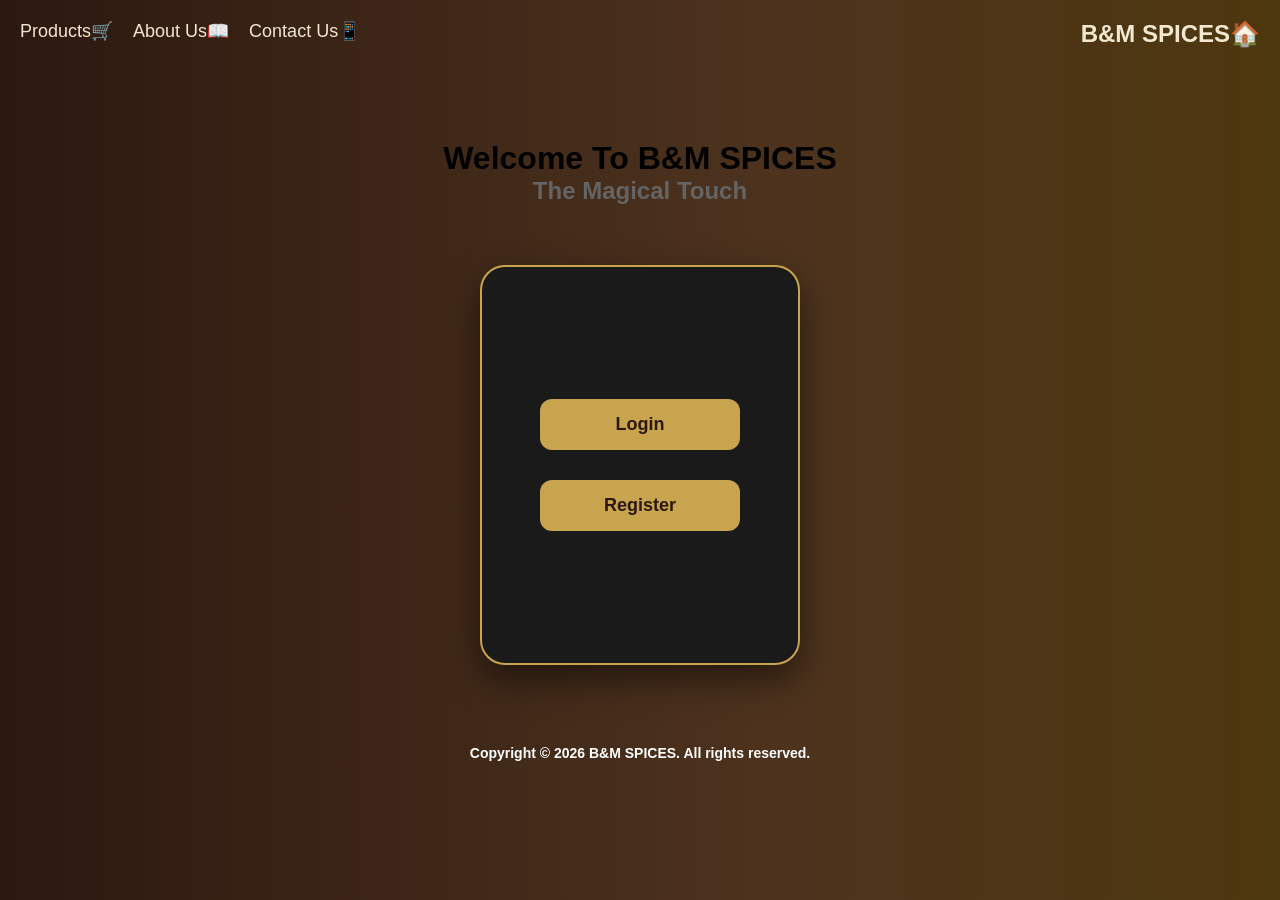
<file: Index.html>
<!DOCTYPE html>
<html lang="en">
<head>
    <meta charset="UTF-8">
    <meta http-equiv="X-UA-Compatible" content="IE=edge">
    <meta name="viewport" content="width=device-width, initial-scale=1.0">
    <title>B&M SPICES</title>
    <link rel="stylesheet" href="styl.css">
</head>
<body>
<div class="animated"></div>
    <div class="home">
        <div class="home-content">
            <h1>Welcome To B&M SPICES</h1>
            <h2>The Magical Touch</h2>
        </div>
    </div>
            <div class="buttons-box"> 
        <a href="Login.html" class="my-button">Login</a>
        <a href="RG.html" class="my-button">Register</a>
           </div>
           <div class="logo">B&M SPICES&#127968;</div>
</div>
        <div class="menu"></div>
            <ul class="links">
                <li><a href="Products.html">Products&#128722;</a></li>
                <li><a href="About us.html">About Us&#128214;</a></li>
                <li><a href="Contact.html">Contact Us&#128241;</a></li>
            </ul>
        <h1 class="footer">Copyright &copy; 2026 B&M SPICES. All rights reserved.</h1>
</body>
</html>
</file>
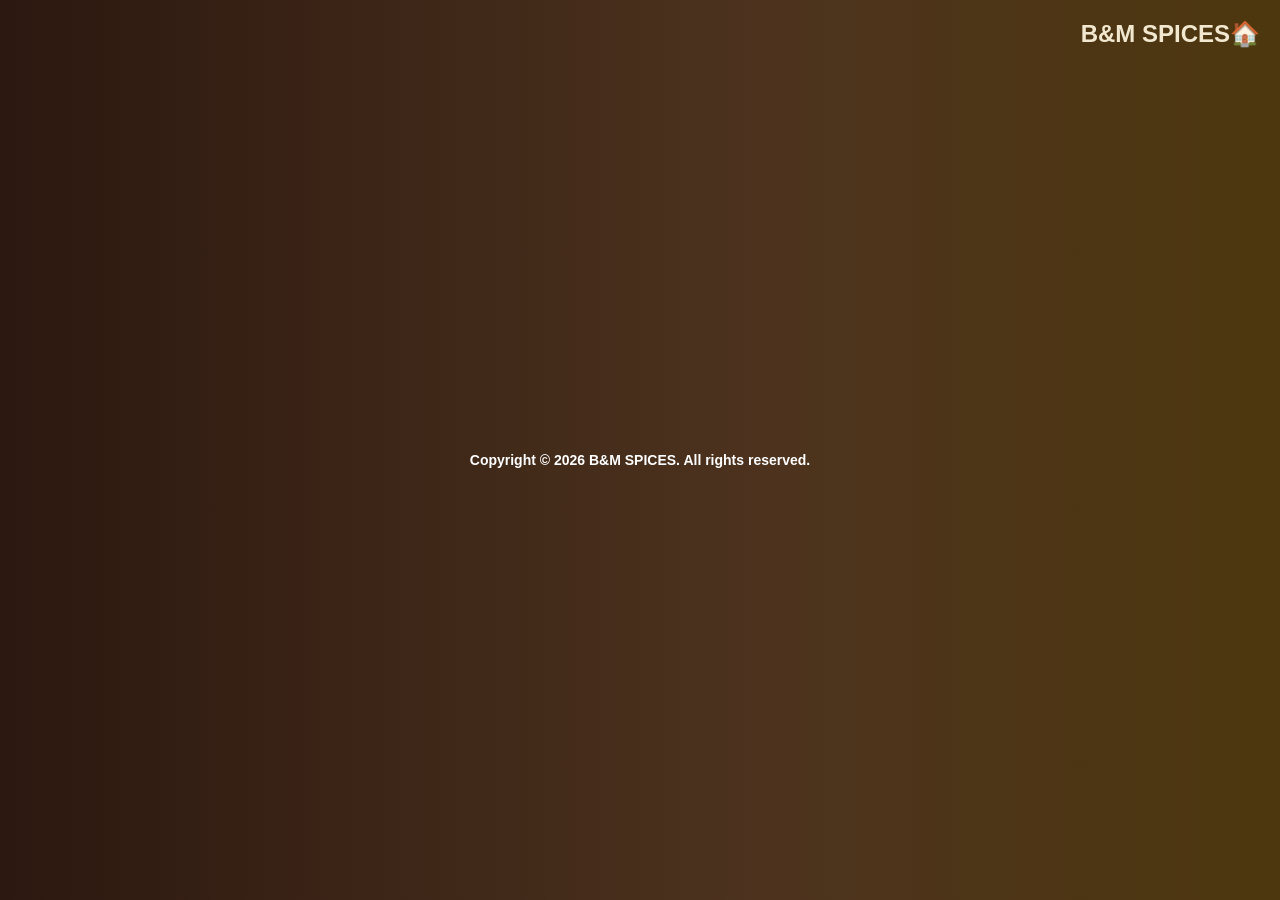
<file: About us.html>
<!DOCTYPE html>
<html lang="en">
<head>
    <meta charset="UTF-8">
    <meta http-equiv="X-UA-Compatible" content="IE=edge">
    <meta name="viewport" content="width=device-width, initial-scale=1.0">
    <title>About Us-B&M SPICES</title>
    <link rel="stylesheet" href="styl.css">
</head>
<div class="logo-home">
    <a href="Home.html" style="text-decoration: none; color: inherit;">B&M SPICES&#127968;</a>
</div>
    <body>





        
        <h1 class="footer">Copyright &copy; 2026 B&M SPICES. All rights reserved.</h1>
    </body>
</html>
</file>
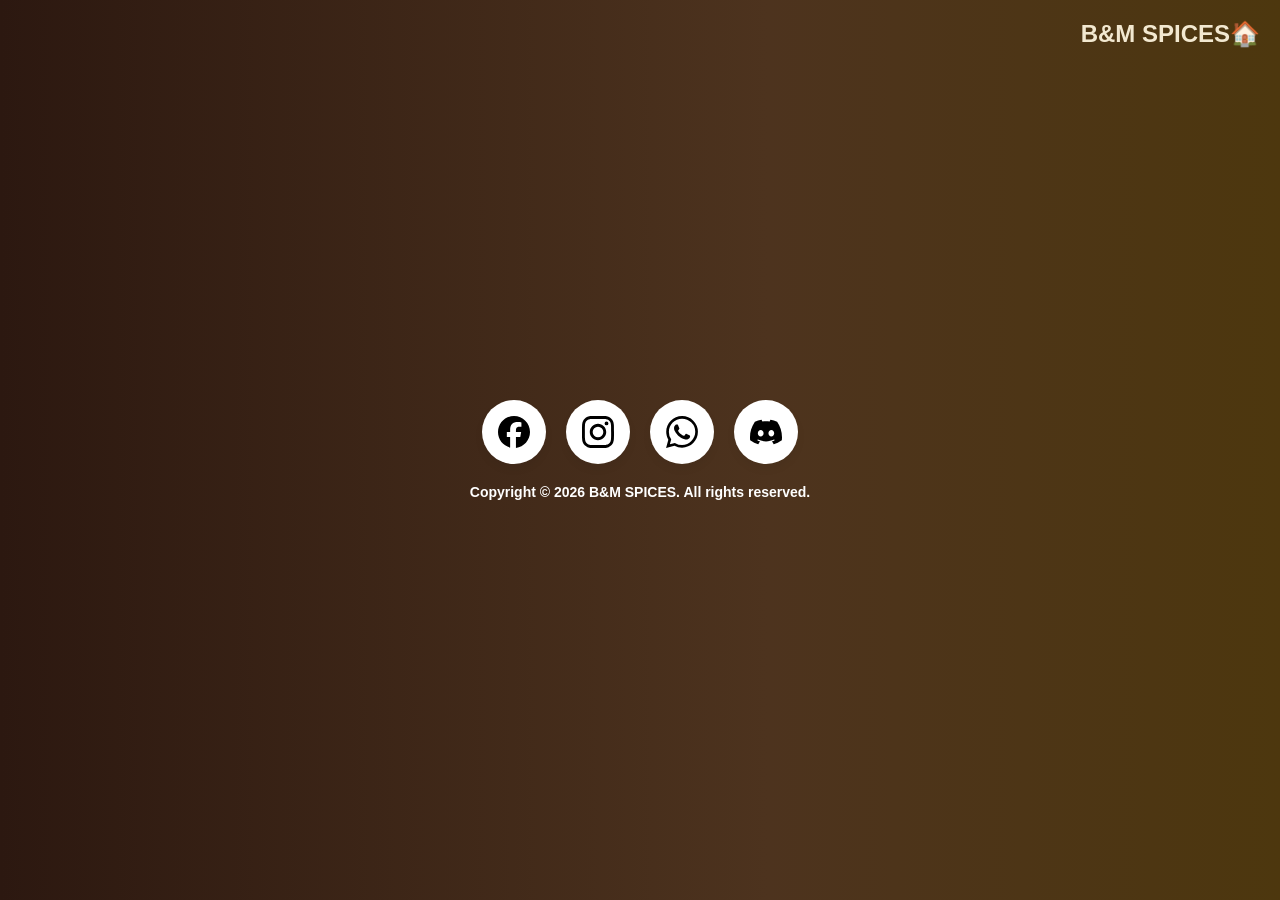
<file: bastawy.html>
<!DOCTYPE html>
<html lang="en">
<head>
    <meta charset="UTF-8">
    <meta http-equiv="X-UA-Compatible" content="IE=edge">
    <meta name="viewport" content="width=device-width, initial-scale=1.0">
    <title>Adham Amin-B&M SPICES</title>
    <link rel="stylesheet" href="styl.css">
</head>
<div class="logo-home">
    <a href="Home.html" style="text-decoration: none; color: inherit;">B&M SPICES&#127968;</a>
</div>
    <body>
<div class="socials-container">
    <a data-social="Facebook" style="--accent-color: #106bff;" href="https://www.facebook.com/share/1BkrJszNDM/?mibextid=wwXIfr" target="_blank">
<svg role="img" viewBox="0 0 24 24" xmlns="http://www.w3.org/2000/svg"><title>Facebook</title><path d="M9.101 23.691v-7.98H6.627v-3.667h2.474v-1.58c0-4.085 1.848-5.978 5.858-5.978.401 0 .955.042 1.468.103a8.68 8.68 0 0 1 1.141.195v3.325a8.623 8.623 0 0 0-.653-.036 26.805 26.805 0 0 0-.733-.009c-.707 0-1.259.096-1.675.309a1.686 1.686 0 0 0-.679.622c-.258.42-.374.995-.374 1.752v1.297h3.919l-.386 2.103-.287 1.564h-3.246v8.245C19.396 23.238 24 18.179 24 12.044c0-6.627-5.373-12-12-12s-12 5.373-12 12c0 5.628 3.874 10.35 9.101 11.647Z"/></svg>        
    </a>
    <a data-social="Instagram" style="--accent-color: #fe107c;"  href="https://www.instagram.com/adham_bastawy1?igsh=MXh4dzB2MzJ0ZmhoeA==" target="_blank">
<svg role="img" viewBox="0 0 24 24" xmlns="http://www.w3.org/2000/svg"><title>Instagram</title><path d="M7.0301.084c-1.2768.0602-2.1487.264-2.911.5634-.7888.3075-1.4575.72-2.1228 1.3877-.6652.6677-1.075 1.3368-1.3802 2.127-.2954.7638-.4956 1.6365-.552 2.914-.0564 1.2775-.0689 1.6882-.0626 4.947.0062 3.2586.0206 3.6671.0825 4.9473.061 1.2765.264 2.1482.5635 2.9107.308.7889.72 1.4573 1.388 2.1228.6679.6655 1.3365 1.0743 2.1285 1.38.7632.295 1.6361.4961 2.9134.552 1.2773.056 1.6884.069 4.9462.0627 3.2578-.0062 3.668-.0207 4.9478-.0814 1.28-.0607 2.147-.2652 2.9098-.5633.7889-.3086 1.4578-.72 2.1228-1.3881.665-.6682 1.0745-1.3378 1.3795-2.1284.2957-.7632.4966-1.636.552-2.9124.056-1.2809.0692-1.6898.063-4.948-.0063-3.2583-.021-3.6668-.0817-4.9465-.0607-1.2797-.264-2.1487-.5633-2.9117-.3084-.7889-.72-1.4568-1.3876-2.1228C21.2982 1.33 20.628.9208 19.8378.6165 19.074.321 18.2017.1197 16.9244.0645 15.6471.0093 15.236-.005 11.977.0014 8.718.0076 8.31.0215 7.0301.0839m.1402 21.6932c-1.17-.0509-1.8053-.2453-2.2287-.408-.5606-.216-.96-.4771-1.3819-.895-.422-.4178-.6811-.8186-.9-1.378-.1644-.4234-.3624-1.058-.4171-2.228-.0595-1.2645-.072-1.6442-.079-4.848-.007-3.2037.0053-3.583.0607-4.848.05-1.169.2456-1.805.408-2.2282.216-.5613.4762-.96.895-1.3816.4188-.4217.8184-.6814 1.3783-.9003.423-.1651 1.0575-.3614 2.227-.4171 1.2655-.06 1.6447-.072 4.848-.079 3.2033-.007 3.5835.005 4.8495.0608 1.169.0508 1.8053.2445 2.228.408.5608.216.96.4754 1.3816.895.4217.4194.6816.8176.9005 1.3787.1653.4217.3617 1.056.4169 2.2263.0602 1.2655.0739 1.645.0796 4.848.0058 3.203-.0055 3.5834-.061 4.848-.051 1.17-.245 1.8055-.408 2.2294-.216.5604-.4763.96-.8954 1.3814-.419.4215-.8181.6811-1.3783.9-.4224.1649-1.0577.3617-2.2262.4174-1.2656.0595-1.6448.072-4.8493.079-3.2045.007-3.5825-.006-4.848-.0608M16.953 5.5864A1.44 1.44 0 1 0 18.39 4.144a1.44 1.44 0 0 0-1.437 1.4424M5.8385 12.012c.0067 3.4032 2.7706 6.1557 6.173 6.1493 3.4026-.0065 6.157-2.7701 6.1506-6.1733-.0065-3.4032-2.771-6.1565-6.174-6.1498-3.403.0067-6.156 2.771-6.1496 6.1738M8 12.0077a4 4 0 1 1 4.008 3.9921A3.9996 3.9996 0 0 1 8 12.0077"/></svg>
    </a>
<a data-social="WhatsApp"  style="--accent-color: #25D366; " href="https://wa.me/201062785500" target="_blank">
<svg role="img" viewBox="0 0 24 24" xmlns="http://www.w3.org/2000/svg"><title>WhatsApp</title><path d="M17.472 14.382c-.297-.149-1.758-.867-2.03-.967-.273-.099-.471-.148-.67.15-.197.297-.767.966-.94 1.164-.173.199-.347.223-.644.075-.297-.15-1.255-.463-2.39-1.475-.883-.788-1.48-1.761-1.653-2.059-.173-.297-.018-.458.13-.606.134-.133.298-.347.446-.52.149-.174.198-.298.298-.497.099-.198.05-.371-.025-.52-.075-.149-.669-1.612-.916-2.207-.242-.579-.487-.5-.669-.51-.173-.008-.371-.01-.57-.01-.198 0-.52.074-.792.372-.272.297-1.04 1.016-1.04 2.479 0 1.462 1.065 2.875 1.213 3.074.149.198 2.096 3.2 5.077 4.487.709.306 1.262.489 1.694.625.712.227 1.36.195 1.871.118.571-.085 1.758-.719 2.006-1.413.248-.694.248-1.289.173-1.413-.074-.124-.272-.198-.57-.347m-5.421 7.403h-.004a9.87 9.87 0 01-5.031-1.378l-.361-.214-3.741.982.998-3.648-.235-.374a9.86 9.86 0 01-1.51-5.26c.001-5.45 4.436-9.884 9.888-9.884 2.64 0 5.122 1.03 6.988 2.898a9.825 9.825 0 012.893 6.994c-.003 5.45-4.437 9.884-9.885 9.884m8.413-18.297A11.815 11.815 0 0012.05 0C5.495 0 .16 5.335.157 11.892c0 2.096.547 4.142 1.588 5.945L.057 24l6.305-1.654a11.882 11.882 0 005.683 1.448h.005c6.554 0 11.89-5.335 11.893-11.893a11.821 11.821 0 00-3.48-8.413Z"/></svg>
</a> 
<a data-social="Discord" style="--accent-color: #5865F2;" href="#" target="_blank">
<svg role="img" viewBox="0 0 24 24" xmlns="http://www.w3.org/2000/svg"><title>Discord</title><path d="M20.317 4.3698a19.7913 19.7913 0 00-4.8851-1.5152.0741.0741 0 00-.0785.0371c-.211.3753-.4447.8648-.6083 1.2495-1.8447-.2762-3.68-.2762-5.4868 0-.1636-.3933-.4058-.8742-.6177-1.2495a.077.077 0 00-.0785-.037 19.7363 19.7363 0 00-4.8852 1.515.0699.0699 0 00-.0321.0277C.5334 9.0458-.319 13.5799.0992 18.0578a.0824.0824 0 00.0312.0561c2.0528 1.5076 4.0413 2.4228 5.9929 3.0294a.0777.0777 0 00.0842-.0276c.4616-.6304.8731-1.2952 1.226-1.9942a.076.076 0 00-.0416-.1057c-.6528-.2476-1.2743-.5495-1.8722-.8923a.077.077 0 01-.0076-.1277c.1258-.0943.2517-.1923.3718-.2914a.0743.0743 0 01.0776-.0105c3.9278 1.7933 8.18 1.7933 12.0614 0a.0739.0739 0 01.0785.0095c.1202.099.246.1981.3728.2924a.077.077 0 01-.0066.1276 12.2986 12.2986 0 01-1.873.8914.0766.0766 0 00-.0407.1067c.3604.698.7719 1.3628 1.225 1.9932a.076.076 0 00.0842.0286c1.961-.6067 3.9495-1.5219 6.0023-3.0294a.077.077 0 00.0313-.0552c.5004-5.177-.8382-9.6739-3.5485-13.6604a.061.061 0 00-.0312-.0286zM8.02 15.3312c-1.1825 0-2.1569-1.0857-2.1569-2.419 0-1.3332.9555-2.4189 2.157-2.4189 1.2108 0 2.1757 1.0952 2.1568 2.419 0 1.3332-.9555 2.4189-2.1569 2.4189zm7.9748 0c-1.1825 0-2.1569-1.0857-2.1569-2.419 0-1.3332.9554-2.4189 2.1569-2.4189 1.2108 0 2.1757 1.0952 2.1568 2.419 0 1.3332-.946 2.4189-2.1568 2.4189Z"/></svg>    
</a>
</div>          
        <h1 class="footer">Copyright &copy; 2026 B&M SPICES. All rights reserved.</h1>
    </body>
</html>
</file>
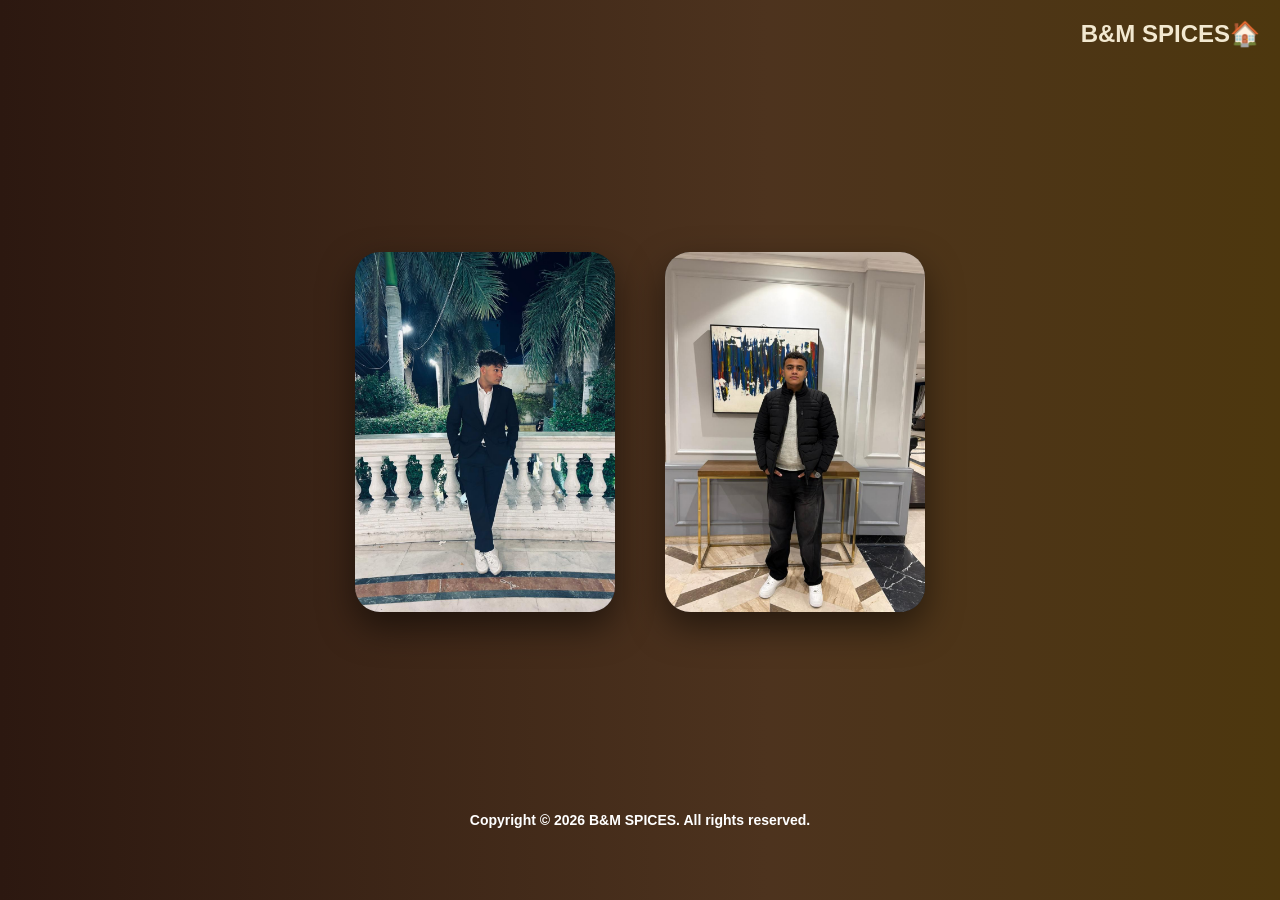
<file: Contact.html>
<!DOCTYPE html>
<html lang="en">
<head>
    <meta charset="UTF-8">
    <meta http-equiv="X-UA-Compatible" content="IE=edge">
    <meta name="viewport" content="width=device-width, initial-scale=1.0">
    <title>About Us-B&M SPICES</title>
    <link rel="stylesheet" href="styl.css">
</head>
<div class="logo-home">
    <a href="Home.html" style="text-decoration: none; color: inherit;">B&M SPICES&#127968;</a>
</div>
    <body>
    <div class="card-container">
        <div class="flip-card">
        <div class="flip-card-inner"> 
            <div class="flip-card-front">
                <img src="img/momen.jpeg" alt="Momen Mokhtar" height="300">
            </div>
        <div class="flip-card-back">
            <h2>Momen Mokhtar</h2>
            <h3>241010748</h3>
            <p>The owner of the design.</p>
            <a href="mo5.html" class="my-button3">More Info</a>
        </div>
        </div>
        </div>
<div class="flip-card">
        <div class="flip-card-inner">
            <div class="flip-card-front">
                <img src="img/adham.jpeg" alt="Adham Amin">
            </div>
            <div class="flip-card-back">
                <h2>Adham Amin</h2>
                <h3>241012216</h3>
                <p>The originator of the idea.</p>
                <a href="bastawy.html" class="my-button3">More Info</a>
            </div>
        </div>
    </div>  
    </div>     
        <h1 class="footer">Copyright &copy; 2026 B&M SPICES. All rights reserved.</h1>
    </body>
</html>
</file>
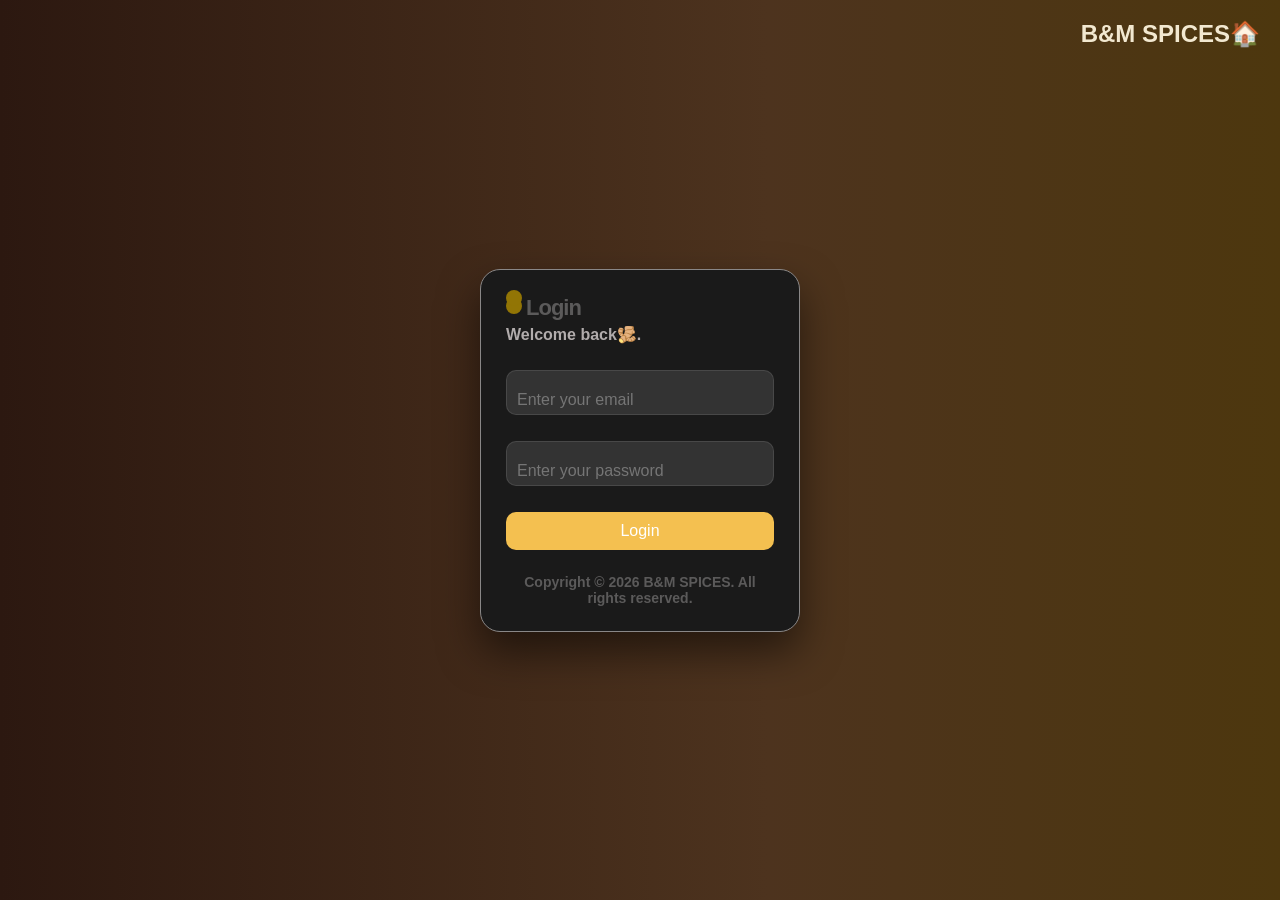
<file: Login.html>
<!DOCTYPE html>
<html lang="en">
<head>
    <meta charset="UTF-8">
    <meta http-equiv="X-UA-Compatible" content="IE=edge">
    <meta name="viewport" content="width=device-width, initial-scale=1.0">
    <title>Login-B&M SPICES</title>
    <link rel="stylesheet" href="styl.css">
</head>
<div class="logo-home">
    <a href="Home.html" style="text-decoration: none; color: inherit;">B&M SPICES&#127968;</a>
</div>
<body class="body">
    <form method="get" action="Login.html">
    <div class="form">
    <h1 class="title">Login</h1>
            <h2 class="message">Welcome back&#129754;.</h2>
            <br>
            <input class="input" type="email" name="email" placeholder="Enter your email" required>
            <br>
            <input class="input" type="password" name="password" placeholder="Enter your password" required>
            <br>
            <button class="submit">Login</button>
            <h1 class="footer">Copyright &copy; 2026 B&M SPICES. All rights reserved.</h1>
    </form>
</div>
</body>
</file>
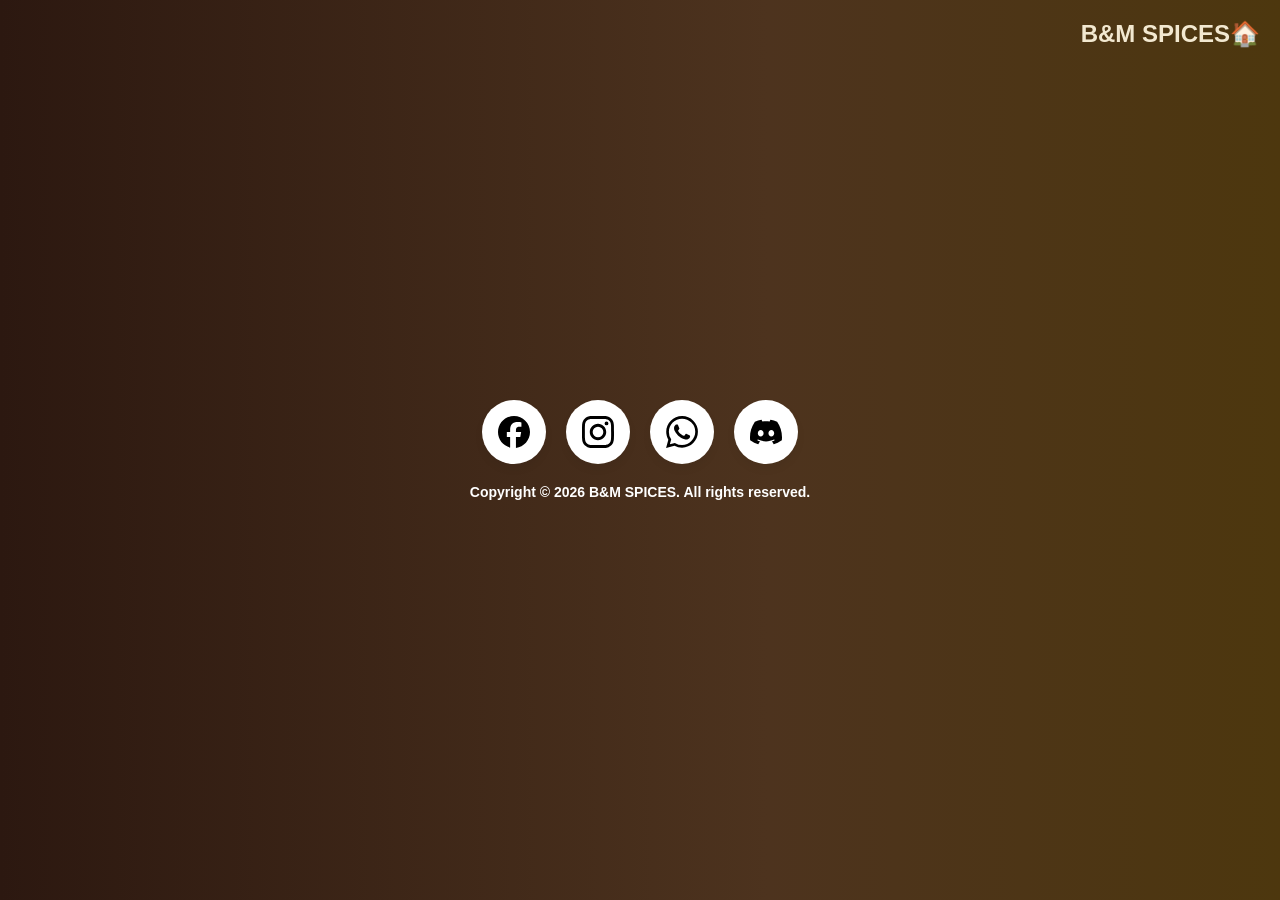
<file: mo5.html>
<!DOCTYPE html>
<html lang="en">
<head>
    <meta charset="UTF-8">
    <meta http-equiv="X-UA-Compatible" content="IE=edge">
    <meta name="viewport" content="width=device-width, initial-scale=1.0">
    <title>Momen Mokhtar-B&M SPICES</title>
    <link rel="stylesheet" href="styl.css">
</head>
<div class="logo-home">
    <a href="Home.html" style="text-decoration: none; color: inherit;">B&M SPICES&#127968;</a>
</div>
    <body>
<div class="socials-container">
    <a data-social="Facebook" style="--accent-color: #106bff;" href="https://www.facebook.com/share/1He1vWg3y5/?mibextid=wwXIfr" target="_blank">
<svg role="img" viewBox="0 0 24 24" xmlns="http://www.w3.org/2000/svg"><title>Facebook</title><path d="M9.101 23.691v-7.98H6.627v-3.667h2.474v-1.58c0-4.085 1.848-5.978 5.858-5.978.401 0 .955.042 1.468.103a8.68 8.68 0 0 1 1.141.195v3.325a8.623 8.623 0 0 0-.653-.036 26.805 26.805 0 0 0-.733-.009c-.707 0-1.259.096-1.675.309a1.686 1.686 0 0 0-.679.622c-.258.42-.374.995-.374 1.752v1.297h3.919l-.386 2.103-.287 1.564h-3.246v8.245C19.396 23.238 24 18.179 24 12.044c0-6.627-5.373-12-12-12s-12 5.373-12 12c0 5.628 3.874 10.35 9.101 11.647Z"/></svg>        
    </a>
    <a data-social="Instagram" style="--accent-color: #fe107c;"  href="https://www.instagram.com/momen_rahal?igsh=MW94ejkzY2h1cHo1eQ%3D%3D&utm_source=qr" target="_blank">
<svg role="img" viewBox="0 0 24 24" xmlns="http://www.w3.org/2000/svg"><title>Instagram</title><path d="M7.0301.084c-1.2768.0602-2.1487.264-2.911.5634-.7888.3075-1.4575.72-2.1228 1.3877-.6652.6677-1.075 1.3368-1.3802 2.127-.2954.7638-.4956 1.6365-.552 2.914-.0564 1.2775-.0689 1.6882-.0626 4.947.0062 3.2586.0206 3.6671.0825 4.9473.061 1.2765.264 2.1482.5635 2.9107.308.7889.72 1.4573 1.388 2.1228.6679.6655 1.3365 1.0743 2.1285 1.38.7632.295 1.6361.4961 2.9134.552 1.2773.056 1.6884.069 4.9462.0627 3.2578-.0062 3.668-.0207 4.9478-.0814 1.28-.0607 2.147-.2652 2.9098-.5633.7889-.3086 1.4578-.72 2.1228-1.3881.665-.6682 1.0745-1.3378 1.3795-2.1284.2957-.7632.4966-1.636.552-2.9124.056-1.2809.0692-1.6898.063-4.948-.0063-3.2583-.021-3.6668-.0817-4.9465-.0607-1.2797-.264-2.1487-.5633-2.9117-.3084-.7889-.72-1.4568-1.3876-2.1228C21.2982 1.33 20.628.9208 19.8378.6165 19.074.321 18.2017.1197 16.9244.0645 15.6471.0093 15.236-.005 11.977.0014 8.718.0076 8.31.0215 7.0301.0839m.1402 21.6932c-1.17-.0509-1.8053-.2453-2.2287-.408-.5606-.216-.96-.4771-1.3819-.895-.422-.4178-.6811-.8186-.9-1.378-.1644-.4234-.3624-1.058-.4171-2.228-.0595-1.2645-.072-1.6442-.079-4.848-.007-3.2037.0053-3.583.0607-4.848.05-1.169.2456-1.805.408-2.2282.216-.5613.4762-.96.895-1.3816.4188-.4217.8184-.6814 1.3783-.9003.423-.1651 1.0575-.3614 2.227-.4171 1.2655-.06 1.6447-.072 4.848-.079 3.2033-.007 3.5835.005 4.8495.0608 1.169.0508 1.8053.2445 2.228.408.5608.216.96.4754 1.3816.895.4217.4194.6816.8176.9005 1.3787.1653.4217.3617 1.056.4169 2.2263.0602 1.2655.0739 1.645.0796 4.848.0058 3.203-.0055 3.5834-.061 4.848-.051 1.17-.245 1.8055-.408 2.2294-.216.5604-.4763.96-.8954 1.3814-.419.4215-.8181.6811-1.3783.9-.4224.1649-1.0577.3617-2.2262.4174-1.2656.0595-1.6448.072-4.8493.079-3.2045.007-3.5825-.006-4.848-.0608M16.953 5.5864A1.44 1.44 0 1 0 18.39 4.144a1.44 1.44 0 0 0-1.437 1.4424M5.8385 12.012c.0067 3.4032 2.7706 6.1557 6.173 6.1493 3.4026-.0065 6.157-2.7701 6.1506-6.1733-.0065-3.4032-2.771-6.1565-6.174-6.1498-3.403.0067-6.156 2.771-6.1496 6.1738M8 12.0077a4 4 0 1 1 4.008 3.9921A3.9996 3.9996 0 0 1 8 12.0077"/></svg>
    </a>
<a data-social="WhatsApp"  style="--accent-color: #25D366; " href="https://wa.me/201283423356" target="_blank">
<svg role="img" viewBox="0 0 24 24" xmlns="http://www.w3.org/2000/svg"><title>WhatsApp</title><path d="M17.472 14.382c-.297-.149-1.758-.867-2.03-.967-.273-.099-.471-.148-.67.15-.197.297-.767.966-.94 1.164-.173.199-.347.223-.644.075-.297-.15-1.255-.463-2.39-1.475-.883-.788-1.48-1.761-1.653-2.059-.173-.297-.018-.458.13-.606.134-.133.298-.347.446-.52.149-.174.198-.298.298-.497.099-.198.05-.371-.025-.52-.075-.149-.669-1.612-.916-2.207-.242-.579-.487-.5-.669-.51-.173-.008-.371-.01-.57-.01-.198 0-.52.074-.792.372-.272.297-1.04 1.016-1.04 2.479 0 1.462 1.065 2.875 1.213 3.074.149.198 2.096 3.2 5.077 4.487.709.306 1.262.489 1.694.625.712.227 1.36.195 1.871.118.571-.085 1.758-.719 2.006-1.413.248-.694.248-1.289.173-1.413-.074-.124-.272-.198-.57-.347m-5.421 7.403h-.004a9.87 9.87 0 01-5.031-1.378l-.361-.214-3.741.982.998-3.648-.235-.374a9.86 9.86 0 01-1.51-5.26c.001-5.45 4.436-9.884 9.888-9.884 2.64 0 5.122 1.03 6.988 2.898a9.825 9.825 0 012.893 6.994c-.003 5.45-4.437 9.884-9.885 9.884m8.413-18.297A11.815 11.815 0 0012.05 0C5.495 0 .16 5.335.157 11.892c0 2.096.547 4.142 1.588 5.945L.057 24l6.305-1.654a11.882 11.882 0 005.683 1.448h.005c6.554 0 11.89-5.335 11.893-11.893a11.821 11.821 0 00-3.48-8.413Z"/></svg>
</a> 
<a data-social="Discord" style="--accent-color: #5865F2;" href="https://discord.com/users/1047821711703289897" target="_blank">
<svg role="img" viewBox="0 0 24 24" xmlns="http://www.w3.org/2000/svg"><title>Discord</title><path d="M20.317 4.3698a19.7913 19.7913 0 00-4.8851-1.5152.0741.0741 0 00-.0785.0371c-.211.3753-.4447.8648-.6083 1.2495-1.8447-.2762-3.68-.2762-5.4868 0-.1636-.3933-.4058-.8742-.6177-1.2495a.077.077 0 00-.0785-.037 19.7363 19.7363 0 00-4.8852 1.515.0699.0699 0 00-.0321.0277C.5334 9.0458-.319 13.5799.0992 18.0578a.0824.0824 0 00.0312.0561c2.0528 1.5076 4.0413 2.4228 5.9929 3.0294a.0777.0777 0 00.0842-.0276c.4616-.6304.8731-1.2952 1.226-1.9942a.076.076 0 00-.0416-.1057c-.6528-.2476-1.2743-.5495-1.8722-.8923a.077.077 0 01-.0076-.1277c.1258-.0943.2517-.1923.3718-.2914a.0743.0743 0 01.0776-.0105c3.9278 1.7933 8.18 1.7933 12.0614 0a.0739.0739 0 01.0785.0095c.1202.099.246.1981.3728.2924a.077.077 0 01-.0066.1276 12.2986 12.2986 0 01-1.873.8914.0766.0766 0 00-.0407.1067c.3604.698.7719 1.3628 1.225 1.9932a.076.076 0 00.0842.0286c1.961-.6067 3.9495-1.5219 6.0023-3.0294a.077.077 0 00.0313-.0552c.5004-5.177-.8382-9.6739-3.5485-13.6604a.061.061 0 00-.0312-.0286zM8.02 15.3312c-1.1825 0-2.1569-1.0857-2.1569-2.419 0-1.3332.9555-2.4189 2.157-2.4189 1.2108 0 2.1757 1.0952 2.1568 2.419 0 1.3332-.9555 2.4189-2.1569 2.4189zm7.9748 0c-1.1825 0-2.1569-1.0857-2.1569-2.419 0-1.3332.9554-2.4189 2.1569-2.4189 1.2108 0 2.1757 1.0952 2.1568 2.419 0 1.3332-.946 2.4189-2.1568 2.4189Z"/></svg>    
</a>
</div>          
        <h1 class="footer">Copyright &copy; 2026 B&M SPICES. All rights reserved.</h1>
    </body>
</html>
</file>
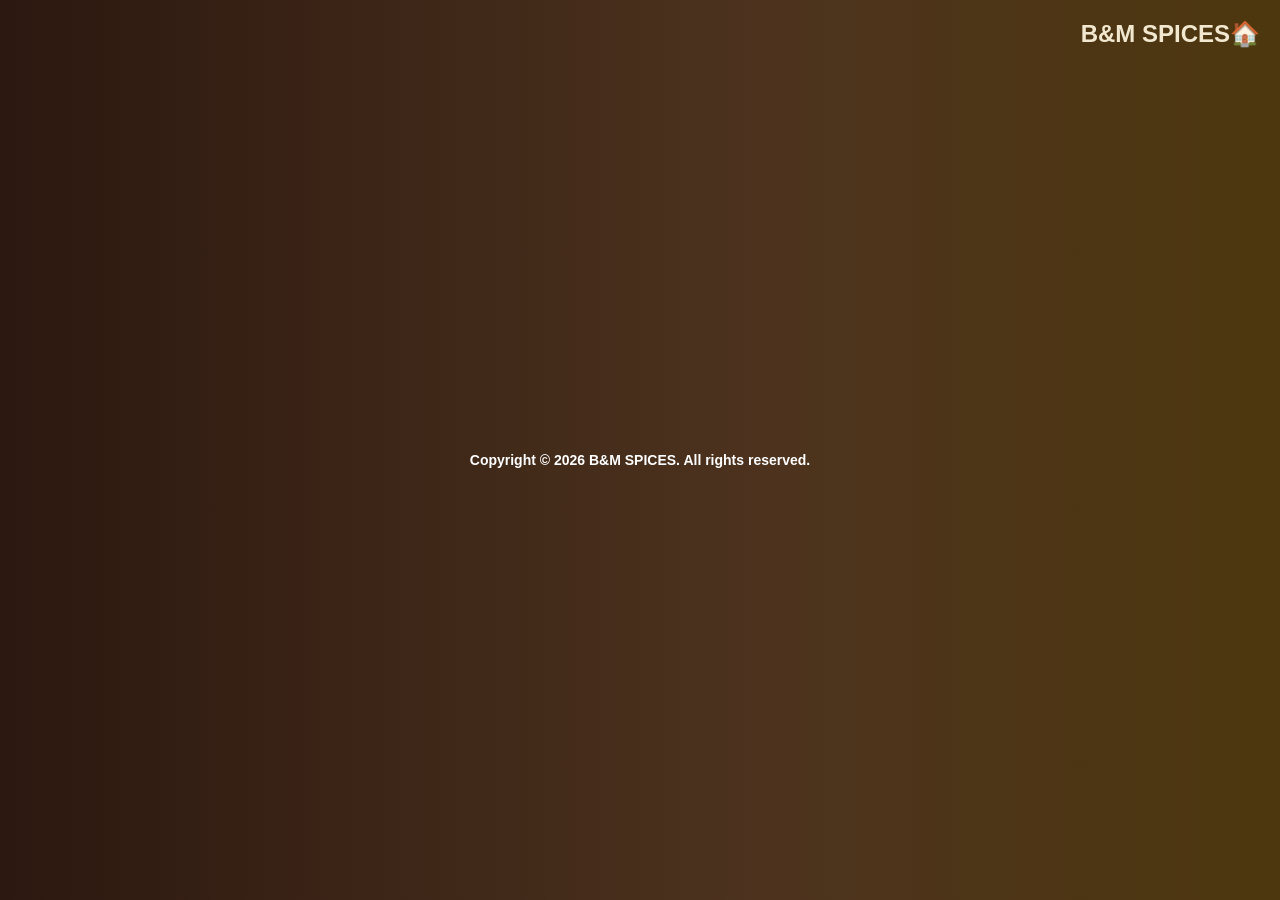
<file: Products.html>
<!DOCTYPE html>
<html lang="en">
<head>
    <meta charset="UTF-8">
    <meta http-equiv="X-UA-Compatible" content="IE=edge">
    <meta name="viewport" content="width=device-width, initial-scale=1.0">
    <title>Products-B&M SPICES</title>
    <link rel="stylesheet" href="styl.css">
</head>
<div class="logo-home">
    <a href="Home.html" style="text-decoration: none; color: inherit;">B&M SPICES&#127968;</a>
</div>
    <body>






        <h1 class="footer">Copyright &copy; 2026 B&M SPICES. All rights reserved.</h1>
    </body>
</file>
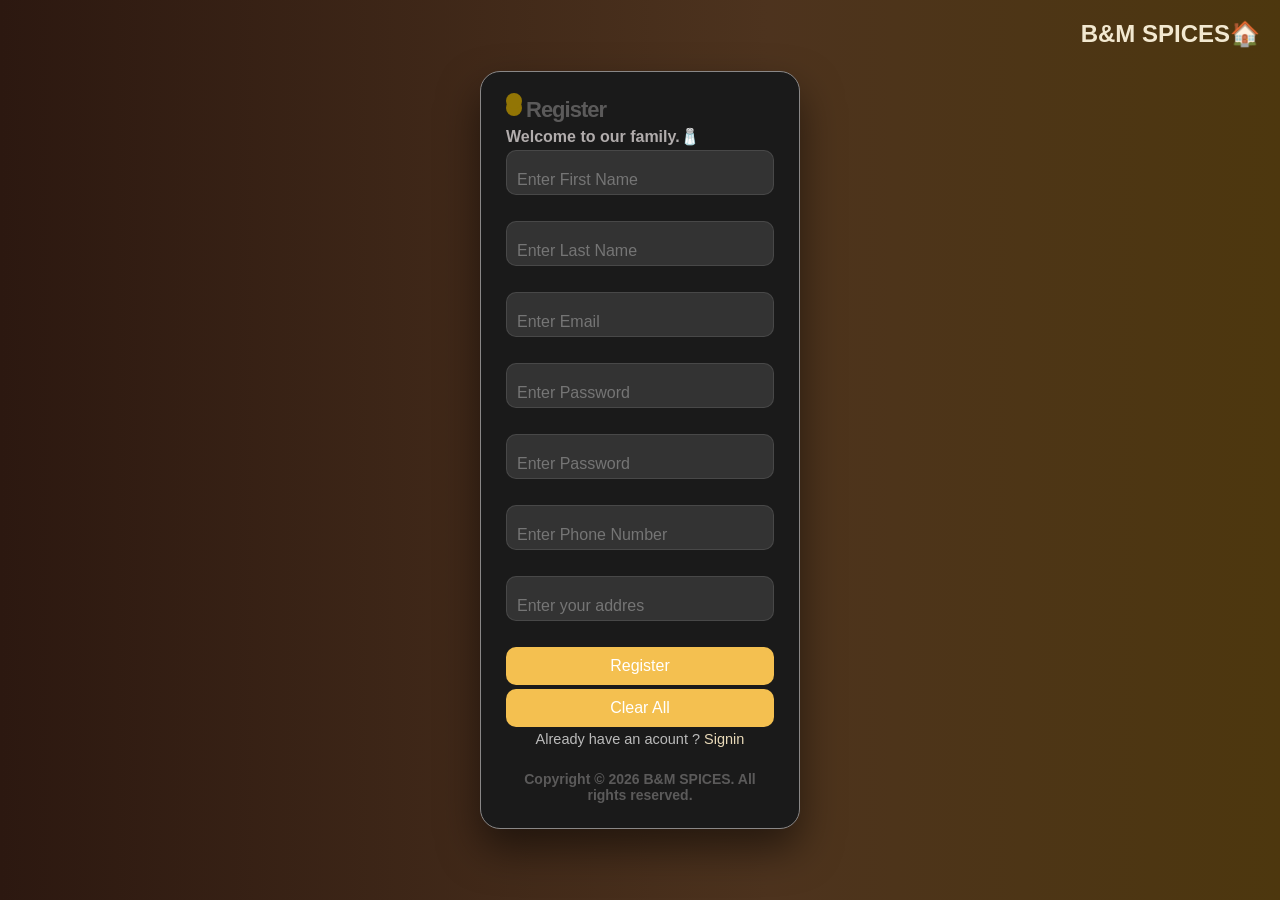
<file: RG.html>
<!DOCTYPE html>
<html lang="en">
<head>
    <meta charset="UTF-8">
    <meta http-equiv="X-UA-Compatible" content="IE=edge">
    <meta name="viewport" content="width=device-width, initial-scale=1.0">
    <title>Register-B&M SPICES</title>
    <link rel="stylesheet" href="styl.css">
</head>
<div class="logo-home">
    <a href="Home.html" style="text-decoration: none; color: inherit;">B&M SPICES&#127968;</a>
</div>
   <body class="body">
    <form method="get" action="RG.html">
        <div class="form">
            <h1 class="title">Register</h1>
            <h2 class="message">Welcome to our family.&#129474;</h2>

<input class="input" type="text" name="first name" placeholder="Enter First Name" required>
<br>
<input class="input" type="text" name="last name" placeholder="Enter Last Name" required> 
<br>
<input class="input" type="email" name="User email" placeholder="Enter Email" required>
<br>
<input class="input" type="password" id ="password" name="password" placeholder="Enter Password" required>
<br>
<input class="input" type="password" id="confirm-password" name=" confirm-password" placeholder="Enter Password" required>
<br>
<input class="input" type="tel" name="phone" placeholder="Enter Phone Number" required>
<br>
<input class="input" type="text" name="addres" placeholder="Enter your addres" required>
<br>
<input class="submit" type="submit" value="Register">
<input class="submit" type="reset" value="Clear All">
<p class="signin">Already have an acount ? <a href="Login.html">Signin</a> </p>
<h1 class="footer">Copyright &copy; 2026 B&M SPICES. All rights reserved.</h1>
        </div>
    </form>     
</body> 
</html>
</file>
<file: styl.css>
:root {
            --gold: #C8A44E;
            --gold-light: #E8D5A0;
            --gold-dark: #8B6914;
            --brown-deep: #2C1810;
            --brown: #4A2C1A;
            --brown-warm: #6B3A2A;
            --cream: #F5ECD7;
            --cream-dark: #E8D9B8;
            --green-herb: #3D6B4F;
            --green-dark: #1A3A25;
            --red-spice: #8B2500;
            --bg: #4d331e;
            --text-light: #F2E8D0;
}
*{
    margin: 0;
    padding: 0;
    box-sizing: border-box;
}
body{
    font-family: 'Tajawal', sans-serif;
    color: var(--text-light);
    overflow-x: hidden;
    min-height: 100vh;
    
    
    background: linear-gradient(270deg, #2C1810, #6B3A2A, #705c2d, #4d3906, #4d331e, #2C1810);
    background-size: 300% 300%;
    animation: gradientShift 10s ease infinite; 
}


@keyframes gradientShift {
  0% { background-position: 0% 50%; }
  50% { background-position: 100% 50%; }
  100% { background-position: 0% 50%; }
}
.home {
    
    padding: 0px;
}

.home-content {
    max-width: 900px;
    margin: 0 auto;
    text-align: center;
}

.home-content h1 {
    color: #000000;
} 

.home-content h2 {
    color: #646464;
}

.buttons-box {
    display: flex;
    flex-direction: column;   
    justify-content: center;  
    align-items: center;      
    width: 320px;             
    height: 400px;             
    background-color: #1a1a1a; 
    margin: 60px auto;        
    border-radius: 25px;      
    box-shadow: 0 15px 35px rgba(0,0,0,0.5); 
    border: 2px solid var(--gold);          
    transition: transform 0.3s ease;
}
.buttons-box:hover {
    transform: translateY(-10px);
}
.my-button {
    background-color: var(--gold);    
    color: var(--brown-deep);        
    border: none;
    padding: 15px 40px;
    text-align: center;
    text-decoration: none;
    display: block;
    font-size: 18px;
    font-weight: bold;
    margin: 15px;
    cursor: pointer;
    border-radius: 12px;
    transition: all 0.3s ease;
    width: 200px;                    
}

.my-button:hover {
    background-color: var(--cream);   
    transform: scale(1.05);           
}
.menu {
position: fixed;
inset: 0;
pointer-events: none;
z-index: 0;
opacity: 0.3;
background-size: 60px 60px;
}
.logo {
    position: fixed;
    top: 20px;
    right: 20px;
    font-size: 24px;
    font-weight: bold;
    color: var(--black);
    z-index: 1;
}
.logo-home {
    position: fixed;
    top: 20px;
    right: 20px;
    font-size: 24px;
    font-weight: bold;
    color: var(--black);
    z-index: 1;
}
.logo-home:hover {
    color: var(--gold);
    text-transform: uppercase;
    letter-spacing: 1px;
}
.links{
    position: fixed;
    top: 20px;
    left: 20px;
    list-style: none;
    display: flex;
    gap: 20px;
    z-index: 1;
}
.links a {
    color: var(--black);
    text-decoration: none;
    font-size: 18px;
    transition: color 0.3s ease;
}
.links a:hover {
    color: var(#fcac0096);
    /*text-decoration: underline;*/
    text-transform: uppercase;
}
.body{
    display: flex;
    justify-content: center;
    align-items: center;
    min-height: 100vh;
    margin: 0;
}
.form {
  box-shadow: 0 20px 40px rgba(0, 0, 0, 0.5);
  display: flex;
  flex-direction: column;
  gap: 15px;
  width: 100%;
  max-width: 320px;
  padding: 25px;
  border-radius: 20px;
  position: relative;
  background-color: #1a1a1a;
  color: #4d4545;
  border: 1px solid #898787;
}
.title {
  font-size: 22px;
  font-weight: 600;
  letter-spacing: -1px;
  position: relative;
  display: flex;
  align-items: center;
  padding-left: 20px;
  color: #ffcb5c;
}
.title::before {
  content: '';
  position: absolute;
  left: 100px;
  top: 44%;
  transform: translateY(-50%);
  width: 22px;
  height: 22px;
  background-color: #e8bb66;
  border-radius: 50%;
}
.title::after {
  content: '';
  position: absolute;
  left: 0px;
  top: 14%;
  transform: translateY(-50%);
  width: 22px;
  height: 22px;
  background-color: var(--gold-light);
  border-radius: 50%;
  animation: pulse 1s infinite ease-in-out;
}
.title::before,
.title::after {
  position: absolute;
  content: "";
  height: 16px;
  width: 16px;
  border-radius: 50%;
  left: 0px;
  background-color: #927505;
}
.message, 
.signin {
  font-size: 14.5px;
  color: rgba(255, 255, 255, 0.7);
}
.signin{
    text-align: center;
}
.signin a:hover {
    text-decoration:underline  rgb(255, 140, 0) ;
}
.signin a {
    color: var(--cream-dark);
    text-decoration-line: var(--gold);
    font-weight: 500;
}
.form {
    display: flex;
    flex-direction: column;
    gap: 4px;
}
.form label{
    position: relative;
}
.form label ,input {
background-color: #333;
color: #fffdfd;
width: 100%;
padding: 20px 05px 05px 10px;
outline: 0;
border:1px solid rgba(105, 105, 105, 0.397);
border-radius:10px ;
}
.form label .iput+span{
    color:rgba(255, 255, 255, 0.5);
    position: absolute;
    top: 0px;
    left: 10px;
    font-size: 0.9em;
    cursor: text;
    transition: 0.3s ease;
}
.form label input:focus+span,
.form label input:valid+span{
    top: 0px;
    font-weight: 600;
    font-size: 0.75em;
    color: var(--gold);
}
.input{
    font-size: medium;
}
.submit {
  border: none;
  outline: none;
  padding: 10px;
  border-radius: 10px;
  color: #fff;
  font-size: 16px;
  transform: .3s ease;
  background-color: #f4c050;
}

.submit:hover {
  background-color: #fcac0096;
}

@keyframes pulse {
  from {
    transform: scale(0.9);
    opacity: 1;
  }

  to {
    transform: scale(1.8);
    opacity: 0;
  }
}
.form h1 {
    color: #5b5a5a;
}
.form h2 {
    font-size: medium;
    color: #b1acac;
    transition: cubic-bezier(0.075, 0.82, 0.165, 1);
}
.footer {
  margin-top: 20px;
  text-align: center;
  font-size: 14px;
  color: rgb(255, 255, 255);
  clear: both;
}
.card-container {
    display: flex;
    flex-wrap: wrap;
    justify-content: center;
    align-items: center;
    gap: 50px;
    padding: 100px 20px;
    min-height: 80vh;
}

.flip-card {
    background-color: transparent;
    width: 260px;
    height: 360px;
    perspective: 1000px;
}

.flip-card-inner {
    position: relative;
    width: 100%;
    height: 100%;
    text-align: center;
    transition: transform 0.8s cubic-bezier(0.4, 0, 0.2, 1);
    transform-style: preserve-3d;
}

.flip-card:hover .flip-card-inner {
    transform: rotateY(180deg);
}

.flip-card-front, .flip-card-back {
    position: absolute;
    width: 100%;
    height: 100%;
    -webkit-backface-visibility: hidden;
    backface-visibility: hidden;
    border-radius: 25px;
    overflow: hidden;
    box-shadow: 0 15px 35px rgba(0,0,0,0.5);
}

.flip-card-front {
    background-color: #212121;
}

.flip-card-front img {
    width: 100%;
    height: 100%;
    object-fit: cover;
}

.flip-card-back {
    background-color: #1a1a1a;
    color: white;
    transform: rotateY(180deg);
    display: flex;
    flex-direction: column;
    justify-content: center;
    align-items: center;
    padding: 25px;
    border: 2px solid var(--gold);
}

.flip-card-back h3 {
    color: var(--gold);
    margin-bottom: 10px;
}

.flip-card-back p {
    font-size: 14px;
    margin-bottom: 20px;
    line-height: 1.5;
}


.flip-card-back .my-button3 {
    background-color: var(--gold);
    color: var(--brown-deep);
    padding: 10px 20px;
    text-decoration: none;
    font-weight: bold;
    border-radius: 10px;
    transition: 0.3s;
    display: inline-block;
}

.flip-card-back .my-button3:hover {
    background-color: var(--cream);
    transform: scale(1.1);
}
@import url('https://fonts.googleapis.com/css2?family=Poppins:ital,wght@0,100;0,200;0,300;0,400;0,500;0,600;0,700;0,800;0,900;1,100;1,200;1,300;1,400;1,500;1,600;1,700;1,800;1,900&display=swap');
*{
  margin: 0;
  padding: 0;
}
body{
    align-items: center;
    justify-content: center;
    margin: 0;
    min-height: 100vh;
    display: flex;
    flex-direction: column;
}
html{
  font-family: Poppins, 'Segoe UI', sans-serif;
}
.socials-container{
  display: flex;
  gap: 20px;
  justify-content: center;
}
.socials-container a{
  background-color: rgb(255, 255, 255);
  padding: 1em;
  border-radius: 50%;
  height: 64px;
  width: 64px;
  box-sizing: border-box;
  flex-shrink: 0;
  display: grid;
  place-items: center;
  box-shadow: 0 5px 10px rgba(0, 0, 0, 0.05);
}
.socials-container a svg{
  height: 32px;
}
.socials-container a::before{
    content: attr(data-social);
    position: absolute;
    background-color: var(--accent-color);
    color: #fff;
    text-decoration: none;
    padding: 0.em 1em;
    border-radius: 100px;
    box-shadow: 0 5px 10px rgba(0, 0, 0, 0.05); 
    transform: translateY(-30px) rotate(25deg);
    opacity: 0;
    transition: 200ms cubic-bezier(.42,0,.44,1.68);
}
.socials-container a:hover{
background-color: var(--accent-color);
fill: #fff;
}
.socials-container a::after{
    content: '';
    position: absolute;
    height: 0;
    width: 0;
    border-left: 8px solid transparent;
    border-right: 8px solid transparent;
    border-top: 10px solid var(--accent-color);
    transform: translateY(0px)rotate(25deg);
    opacity: 0;
    transition: 200ms cubic-bezier(.42,0,.44,1.68);
}
.socials-container a:hover::before{
    transform: translateY(-65px)rotate(0);
    opacity: 1;
}
.socials-container a:hover::after{
    transform: translateY(-42px)rotate(0);
    opacity: 1;
}
</file>
